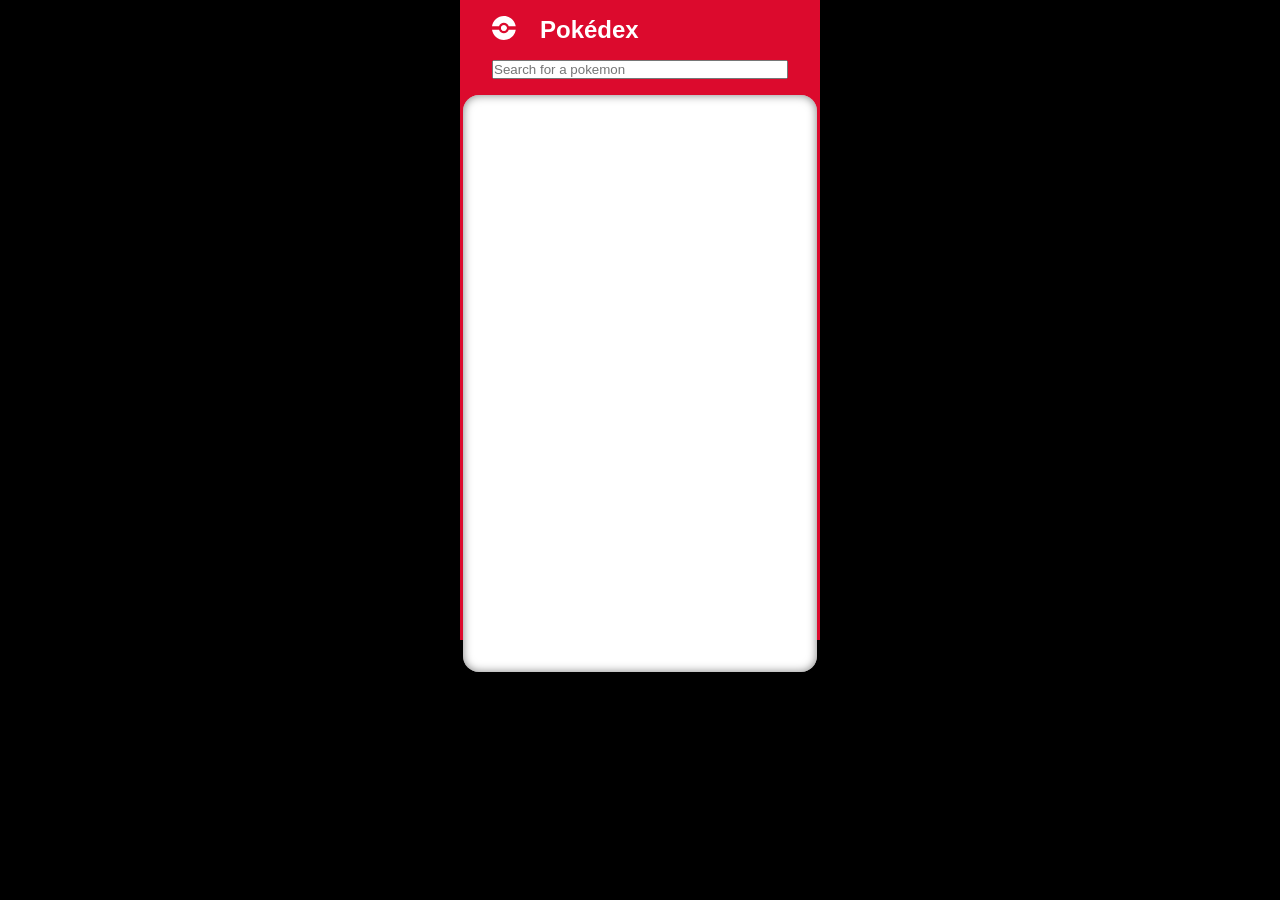
<file: index.html>
<!DOCTYPE html>
<html lang="en">

<head>
    <meta charset="UTF-8">
    <meta name="viewport" content="width=device-width, initial-scale=1.0">
    <title>Basic HTML Template</title>

    <!-- css ---------------------------------------------------------------------------------------------------->
    <link rel="stylesheet" href="css/base.css">
    <link rel="stylesheet" href="css/style.css">

    <!-- java script --------------------------------------------------------------------------------------------->
    <script type="module" src="scripts/index.js"></script> 

    <!-- font awsome ----------------------------------------------------------------------------------------
    <script src="https://kit.fontawesome.com/4d3a84f1b7.js" defer></script> -->

    <!-- google fonts ----------------------------------------------------------------------------------------->

</head>

<body>
    <div id="root">
        
    </div>
</body>

</html>
</file>
<file: css/base.css>
#root{
	margin:0 auto;
}

*{
    margin:0;
    padding:0;

    /* gør at den ikke ændre sig ud med padding når width og andre ting er angivet */
    box-sizing:border-box;
}

p{
    padding-bottom:1em;
    line-height:1.4em;
}

img{
    max-width:100%;
    height:auto;    
}

a{
    text-decoration: none;
    color: #000;
}

ul{
    list-style: none;
}

.displayNone {
    display: none !important;
}
</file>
<file: css/style.css>
body {
    background-color: black;
}

#root {
    max-width: 360px;
    max-height: 640px;
    background-color: #DC0A2D;
    height: 800px;
}

header {
    color: #fff;
    padding: 1rem 2rem;
}

header .top {
    display: flex;
}

header #search {
    margin-top: 1rem;
    width: 100%;
}

#imgHolder {
    align-self: center;
}

#imgHolder img {
    width: 100%;
    height: 100%;
}

h1 {
    font-size: 24px;
    align-self: end;
    padding-left: 1.5rem;
    font-family: sans-serif;
}



/* main --------------------------------------------------- */
main {
    max-height: 640px;
    height: 577px;
    margin: 0 0.2rem;
    background-color: #fff;
    border-radius: 1rem;
    grid-template-columns: repeat(auto-fit, minmax(100px, 1fr));
    display: grid;
    padding: 1.5rem 0.5rem;
    gap: 0.5rem;
    overflow: hidden;
    overflow: scroll;
    box-shadow: #7f7f7f 0px 0px 10px inset;
}

main a article {
    box-shadow: #797979 0px 0px 2px;
  border-radius: 0.5rem;
  overflow: hidden;
  position: relative;
  padding-bottom: 1rem;
  max-width: 107px;
}

main a article::before {
    content: "";
    position: absolute;
    width: 100%;
    height: 50%;
    background-color: #E0E0E0;
    left: 0;
    bottom: 0;
    border-radius: 1rem 1rem 0 0;
    z-index: -0;
}

main a article p {
    opacity: 0.6;
    text-align: end;
    padding: 0;
    margin-right: 0.3rem;
    font-size: 0.8rem;
}


main a article h2 {
    bottom: 0;
    font-size: inherit;
    text-align: center;
    z-index: 2;
    background-color: #E0E0E0;
    border-radius: 1rem 1rem 0 0;
    position: absolute;
    width: 100%;
    padding-bottom: 0.5rem;
    font-weight: lighter;
}

main a article img {
    width: 70px;
    margin: 0 1rem;
    position: relative;
    z-index: 1;
}

header, #search {
    
}

main {
    text-transform: capitalize;
}
</file>
